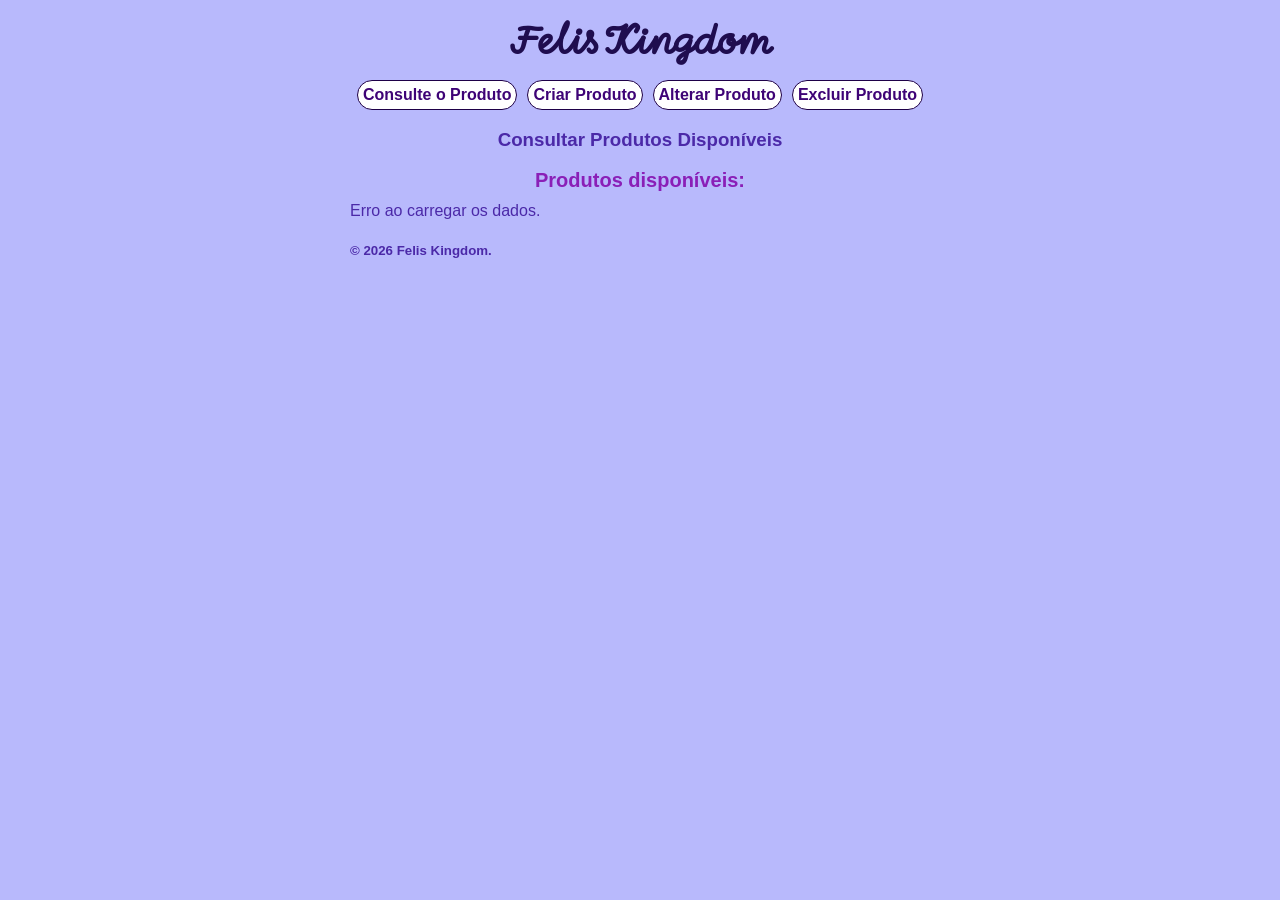
<file: index.html>
<!DOCTYPE html>
<html lang="pt-br">
<head>
    <meta charset="UTF-8">
    <meta name="viewport" content="width=device-width, initial-scale=1.0">
    <title>Felis Kingdom | Consultor</title>
    <link rel="stylesheet" href="./css/variables.css">
    <link rel="stylesheet" href="./css/main.css">
    <link rel="preconnect" href="https://fonts.googleapis.com">
    <link rel="preconnect" href="https://fonts.gstatic.com" crossorigin>
    <link href="https://fonts.googleapis.com/css2?family=Momo+Signature&display=swap" rel="stylesheet">
    <link rel="icon" type="image/x-icon" href="./img/feliskingdom.jpg">
    </head>
<body>

   <my-header>
   </my-header>
    
    <my-nav>
    </my-nav>

    <main>

        <h3>Consultar Produtos Disponíveis</h3>
        <div id="mensagem">Produtos disponíveis:</div>
        
        <div id="produtosContainer">   
        </div>

    </main>

    <my-footer>
    </my-footer>

    <script type="module" src="./js/1consultar.js"></script>
    <script type="module" src="./js/pgIndex.js"></script>
</body>
</html>
</file>
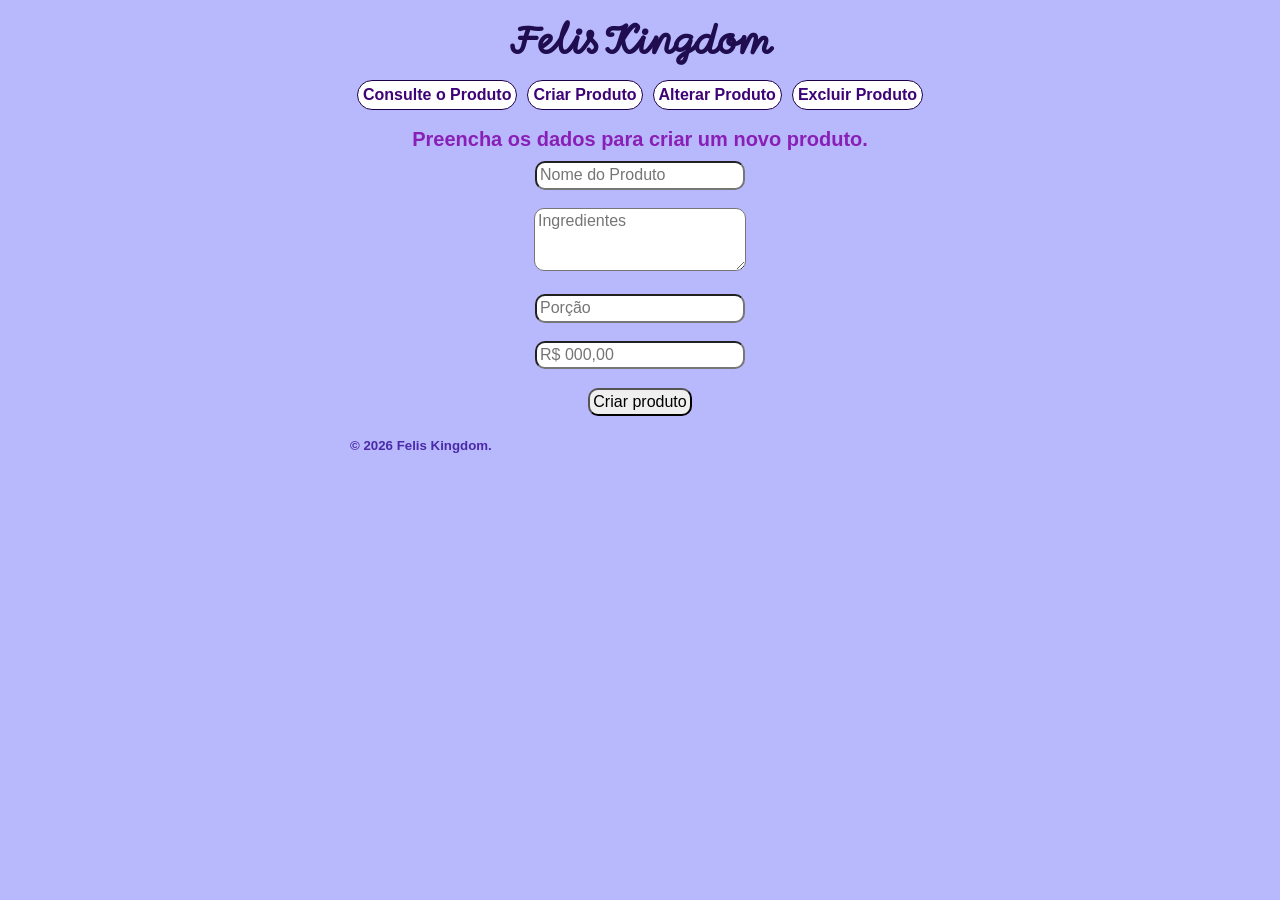
<file: index1.html>
<!DOCTYPE html>
<html lang="pt-br">
<head>
    <meta charset="UTF-8">
    <meta name="viewport" content="width=device-width, initial-scale=1.0">
    <title>Felis Kingdom | Criação</title>
    <link rel="stylesheet" href="./css/variables.css">
    <link rel="stylesheet" href="./css/main.css">
    <link rel="preconnect" href="https://fonts.googleapis.com">
    <link rel="preconnect" href="https://fonts.gstatic.com" crossorigin>
    <link href="https://fonts.googleapis.com/css2?family=Momo+Signature&display=swap" rel="stylesheet">
    <link rel="icon" type="image/x-icon" href="./img/feliskingdom.jpg">
</head>
<body>

   <my-header>
   </my-header>

    <my-nav>
    </my-nav>

    <br>
    <div id="mensagem">Preencha os dados para criar um novo produto.</div>
    <main>

        <form id="produtoForm">    
            <input type="hidden" id="produtoId">
            <input type="text" id="produtoNome" placeholder="Nome do Produto" required>
            <br>
            <br>
            <textarea id="produtoDesc" placeholder="Ingredientes" rows="3" required></textarea>
            <br>
            <br>
            <input type="number" id="produtoPorcao" placeholder="Porção" required>
            <br>
            <br>
            <input type="text" id="produtoPreco" placeholder="R$ 000,00" required>
            <br>
            <br>
            <button type="submit" id="submitBtn">Criar produto</button>
        </form>

        <div id="produtosContainer">   
        </div>
    </main>

    <my-footer>
    </my-footer>

    <script type="module" src="./js/2criar.js"></script>
    <script type="module" src="./js/pgIndex.js"></script>
</body>
</html>
</file>
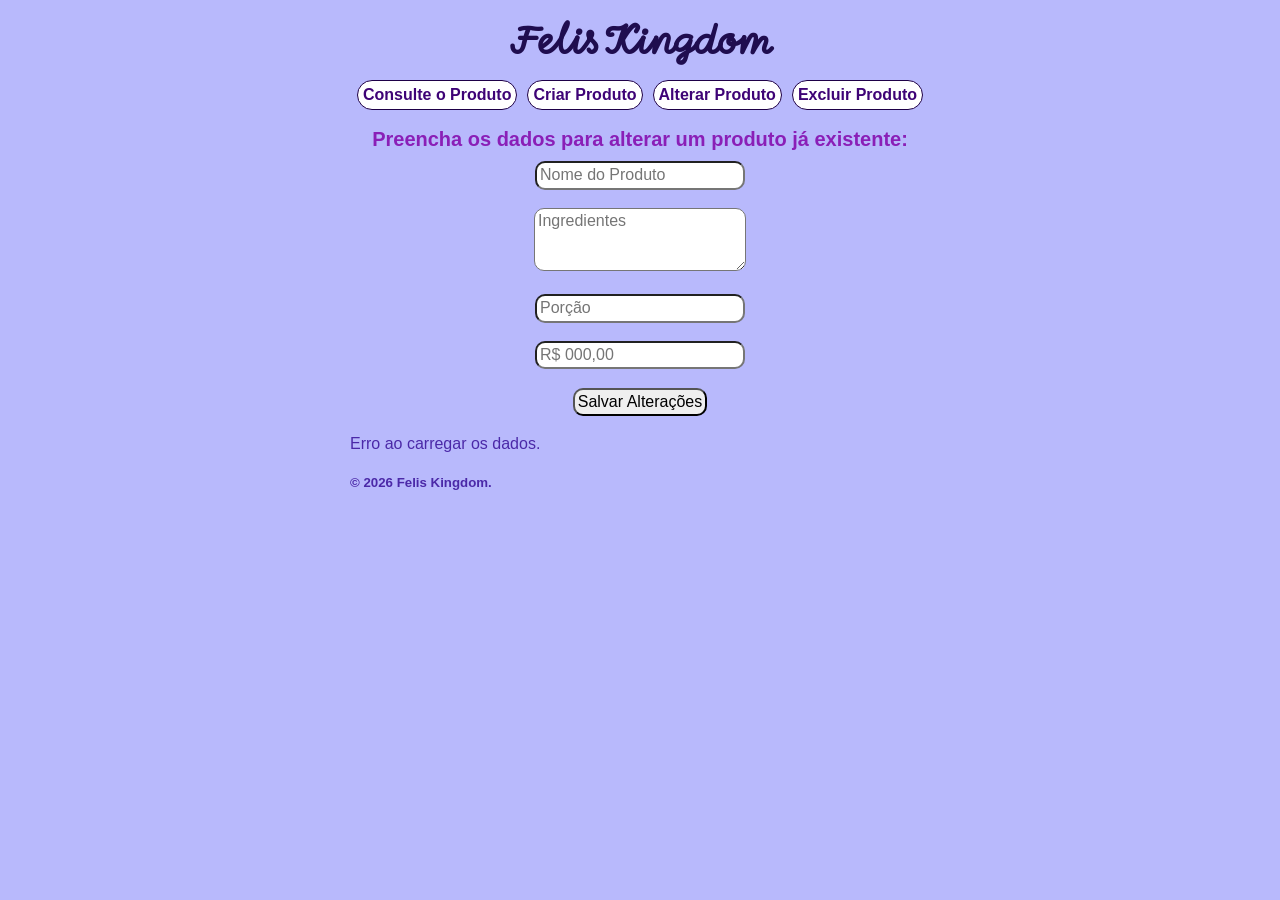
<file: index2.html>
<!DOCTYPE html>
<html lang="en">
<head>
    <meta charset="UTF-8">
    <meta name="viewport" content="width=device-width, initial-scale=1.0">
    <title>Felis Kingdom | Alteração</title>
    <link rel="stylesheet" href="./css/variables.css">
    <link rel="stylesheet" href="./css/main.css">
    <link rel="preconnect" href="https://fonts.googleapis.com">
    <link rel="preconnect" href="https://fonts.gstatic.com" crossorigin>
    <link href="https://fonts.googleapis.com/css2?family=Momo+Signature&display=swap" rel="stylesheet">
    <link rel="icon" type="image/x-icon" href="./img/feliskingdom.jpg">
</head>
<body>

   <my-header>
   </my-header>
    
    <my-nav>
    </my-nav>

    <main>
        <br>
        <div id="mensagem">Preencha os dados para alterar um produto já existente:</div>
        <form id="produtoForm" class="oculto">    
                <input type="hidden" id="produtoId">
                <input type="text" id="produtoNome" placeholder="Nome do Produto" required>
                <br>
                <br>
                <textarea id="produtoDesc" placeholder="Ingredientes" rows="3" required></textarea>
                <br>
                <br>
                <input type="number" id="produtoPorcao" placeholder="Porção" required>
                <br>
                <br>
                <input type="text" id="produtoPreco" placeholder="R$ 000,00" required>
                <br>
                <br>
                <button type="submit" id="submitBtn">Salvar Alterações</button>
        </form>
        <br>

        <div id="produtosContainer">   
        </div>

    </main>

    <my-footer>
    </my-footer>
   
    <script type="module" src="./js/3alterar.js" defer></script>
    <script type="module" src="./js/pgIndex.js"></script>
</body>
</html>
</file>
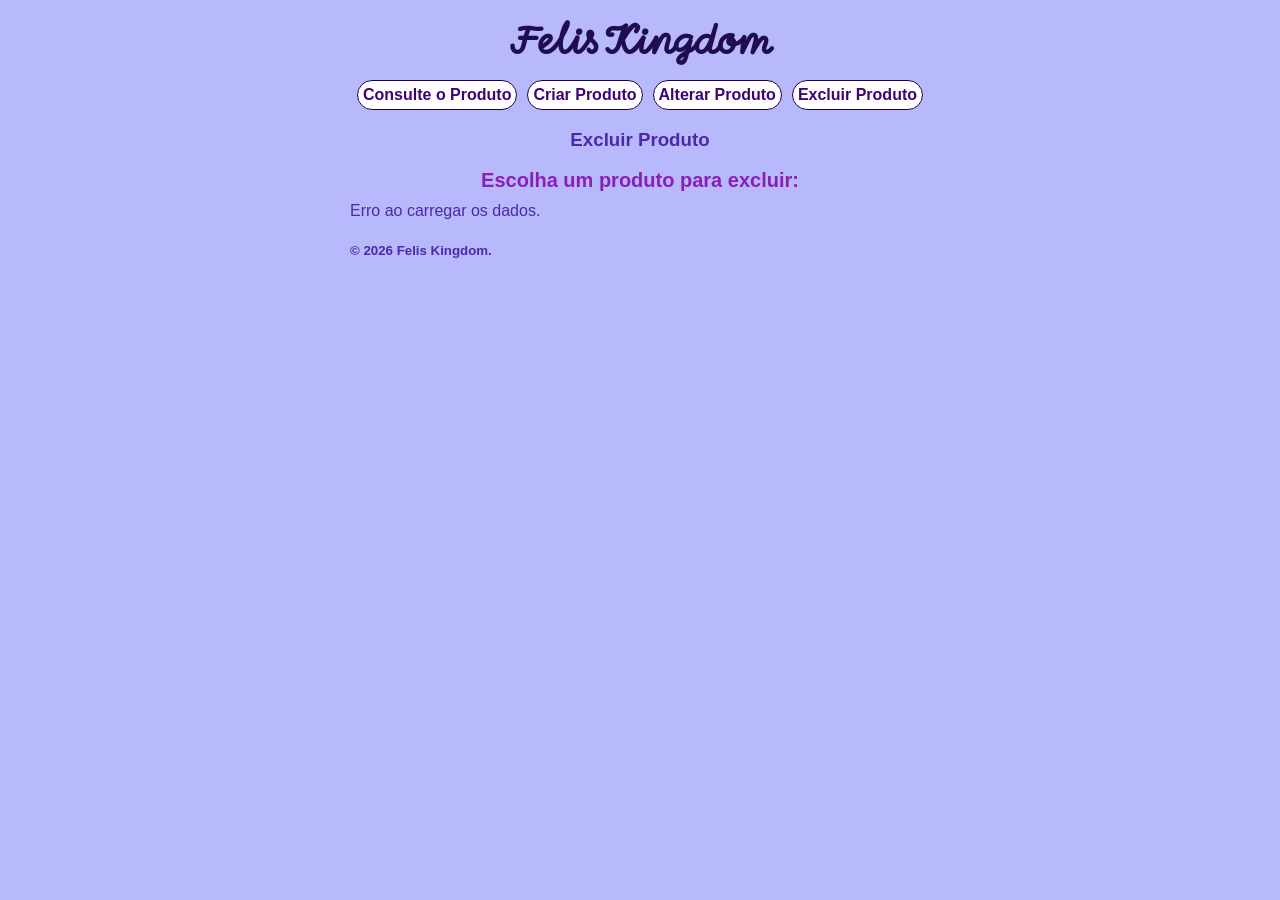
<file: index3.html>
<!DOCTYPE html>
<html lang="en">
<head>
    <meta charset="UTF-8">
    <meta name="viewport" content="width=device-width, initial-scale=1.0">
    <title>Felis Kingdom | Deletar</title>
    <link rel="stylesheet" href="./css/variables.css">
    <link rel="stylesheet" href="./css/main.css">
    <link rel="preconnect" href="https://fonts.googleapis.com">
    <link rel="preconnect" href="https://fonts.gstatic.com" crossorigin>
    <link href="https://fonts.googleapis.com/css2?family=Momo+Signature&display=swap" rel="stylesheet">
    <link rel="icon" type="image/x-icon" href="./img/feliskingdom.jpg">
</head>
<body>

   <my-header>
   </my-header>

    <my-nav>
    </my-nav>

    <main>
            <h3>Excluir Produto</h3>
        <div id="mensagem">Escolha um produto para excluir:</div>

        <div id="produtosContainer">   
        </div>
    </main>

    <my-footer>
    </my-footer>
    
    <script type="module" src="./js/4excluir.js"></script>
    <script type="module" src="./js/pgIndex.js"></script>
</body>
</html>
</file>
<file: css/variables.css>
/* Variáveis CSS 
As váriáveis armazenam valores que podem ser reutilizados 
em todo o projeto. Ajudam a manter a consistência e 
facilitam a manutenção do código.
Esta estrutura pode ser reutilizada em outros projetos, 
mas os valores são específicos para este projeto.
*/

:root {
    /* Cores */
    --letter-color: rgb(75, 41, 168);

    /* Bordas */
    --border: 7px solid rgba(53, 72, 149, 0.877);
    --radius: 20px;
    --margin: 40px;
}
</file>
<file: css/main.css>
/* CSS principal - importa/junta os arquivos CSS */

/* Importação de fontes e arquivos CSS usados na página.
A ordem em que são chamados é importante */

@import url('modern-normalize.css');
@import url('variables.css');
@import url('base.css');
@import url('layout.css');
@import url('components.css');

/* Abaixo coloque códigos css usados exclusivamente 
nesta página(códigos específicos,que não são reutilizados,
 nao tem potencial de reutilização) */
</file>
